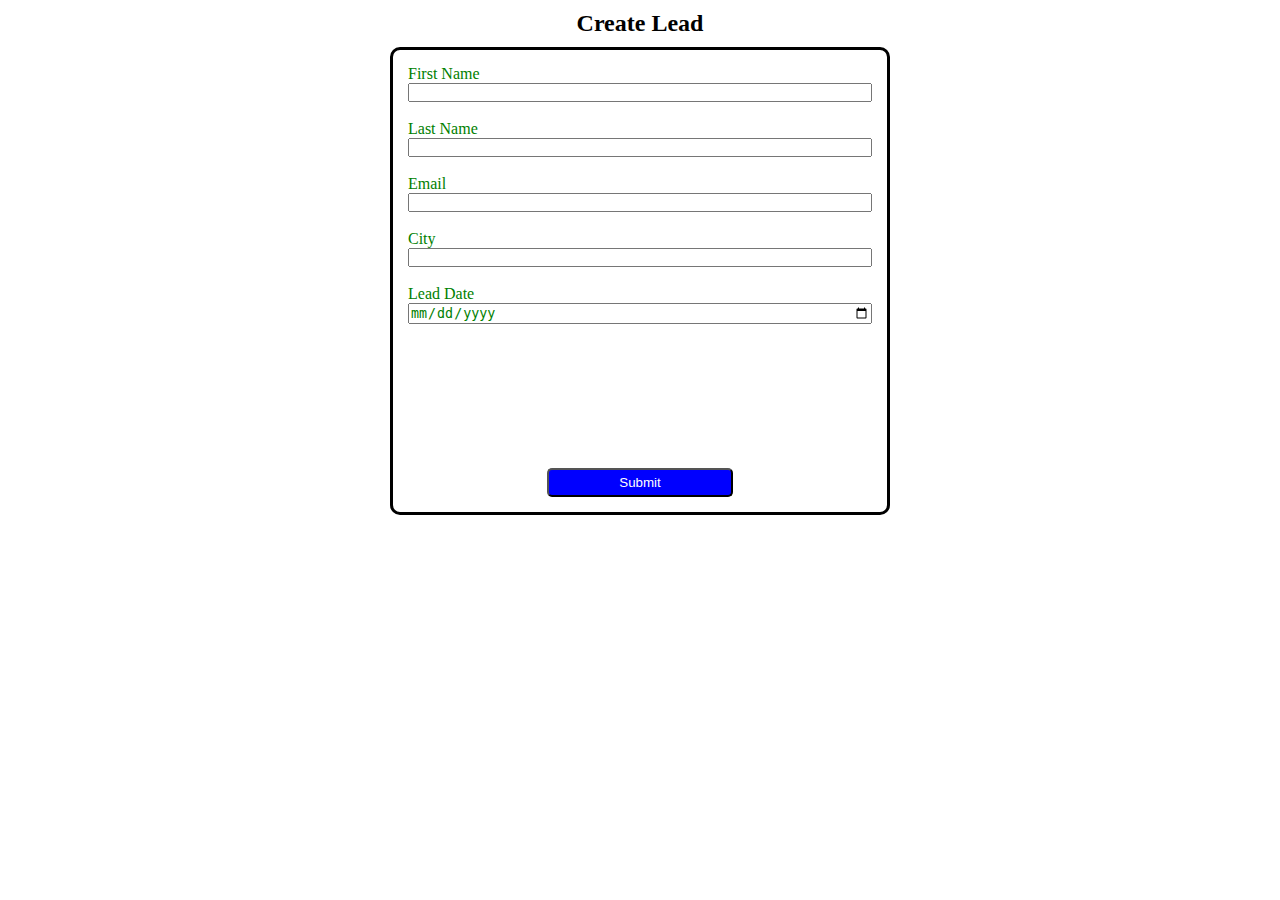
<file: index.html>
<!DOCTYPE html>
<html lang="en">
<head>
    <meta charset="UTF-8">
    <meta name="viewport" content="width=device-width, initial-scale=1.0">
    <title>Lead registration</title>
    <link rel="stylesheet"  href="style.css">
    <script src="https://www.google.com/recaptcha/api.js"></script>
    <script src="index.js"></script>
</head>
<body>

<h2>Create Lead</h2>

<form action="https://webto.salesforce.com/servlet/servlet.WebToLead?encoding=UTF-8&orgId=00Dak00000RYVjN" method="POST" onsubmit="beforesubmit(event)"/>
<input type=hidden name='captcha_settings' value='{"keyname":"WebToLeadReCaptcha","fallback":"true","orgId":"00Dak00000RYVjN","ts":""}'>
<input type=hidden name="oid" value="00Dak00000RYVjN">
<input type=hidden name="retURL" value="https://ajaybeeravelli2002-gif.github.io/WebToLead/thanks.html">
<input type=hidden name="Lead_Date__c" class="outputdate">
<label for="first_name">First Name</label><input  id="first_name" maxlength="40" name="first_name" size="20" type="text" /><br>
<label for="last_name">Last Name</label><input  id="last_name" maxlength="80" name="last_name" size="20" type="text" required="true" /><br>
<label for="email">Email</label><input  id="email" maxlength="80" name="email" size="20" type="text" required="true" /><br>
<label for="city">City</label><input  id="city" maxlength="40" name="city" size="20" type="text" required="true" /><br>
<label for="lead_date"> Lead Date</label>
<input  id="Lead_date" name="Lead_date" size="12" type="date" required="true" /><br>
<div class="g-recaptcha" data-callback="setcaptcha" data-sitekey="6LeCeDQsAAAAAPl1NHWxTJ8vm60p6hoPMRKIsEpG" ></div><br>
<input type="submit" name="submit" class="submitButton" />

</form>

</body>
</html>
</file>
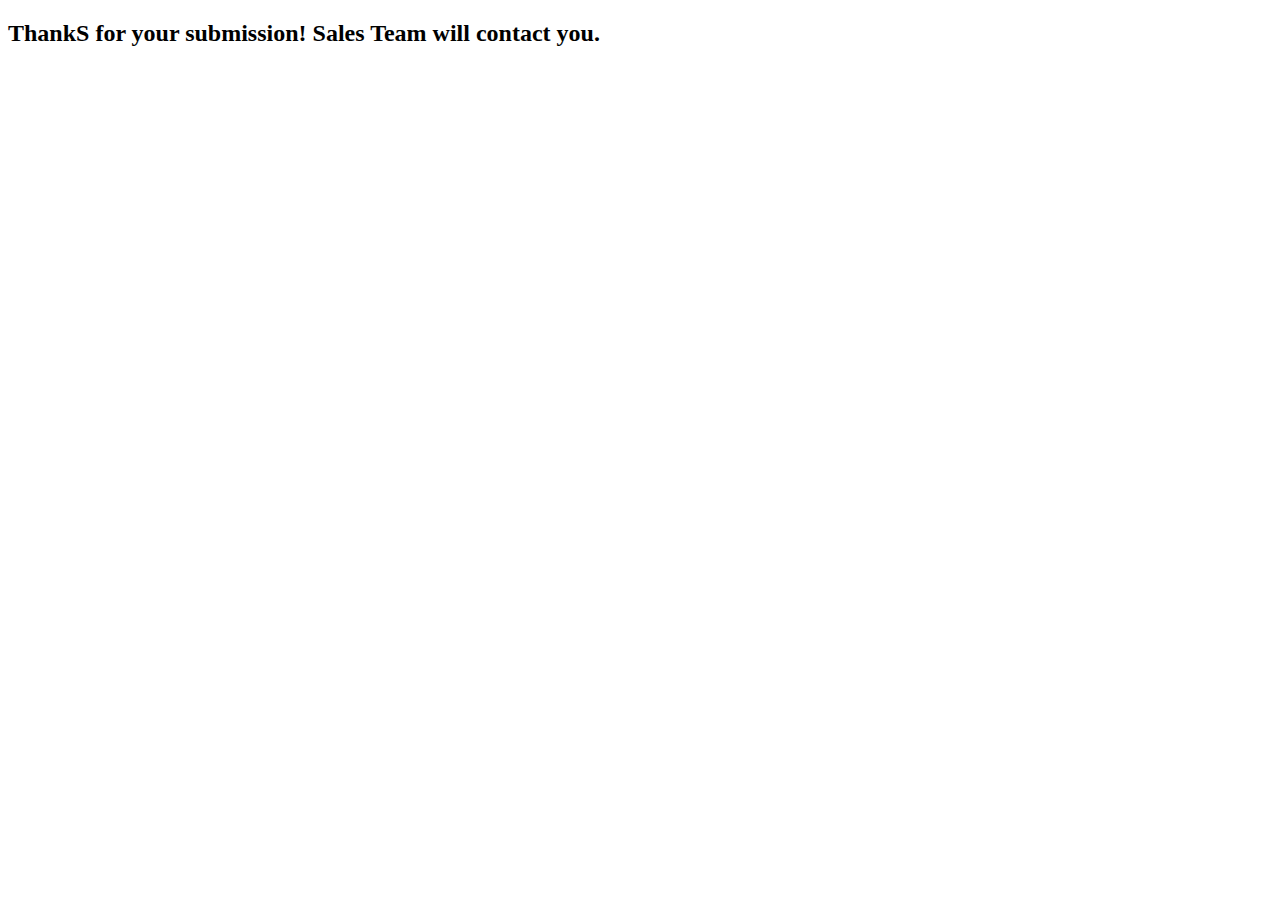
<file: thanks.html>
<!DOCTYPE html>
<html lang="en">
<head>
    <meta charset="UTF-8">
    <meta name="viewport" content="width=device-width, initial-scale=1.0">
    <title>Thanks Page</title>
</head>
<body>
    <h2> ThankS for your submission! Sales Team will contact you.</h2>
</body>
</html>
</file>
<file: style.css>
*{
    margin: 0;
    padding: 0;
    box-sizing: border-box;
}
h2{
    text-align: center;
    margin: 10px auto;
}
label,input{
    display: block;
}
label{
    color:green;
}
input{
    width: 100%;
}
.submitButton{
    margin:15px auto 0 auto;
    width:40%;
    padding:5px;
    background-color: blue;
    border-radius: 5px;
    color: white;
}
form{
    max-width: 500px;
    min-width: 300px;
    margin:auto;
    border: solid;
    padding: 15px;
    border-radius: 10px;
}
input{
  color : green;
}
.g-recaptcha{
    margin:20%;
}
</file>
